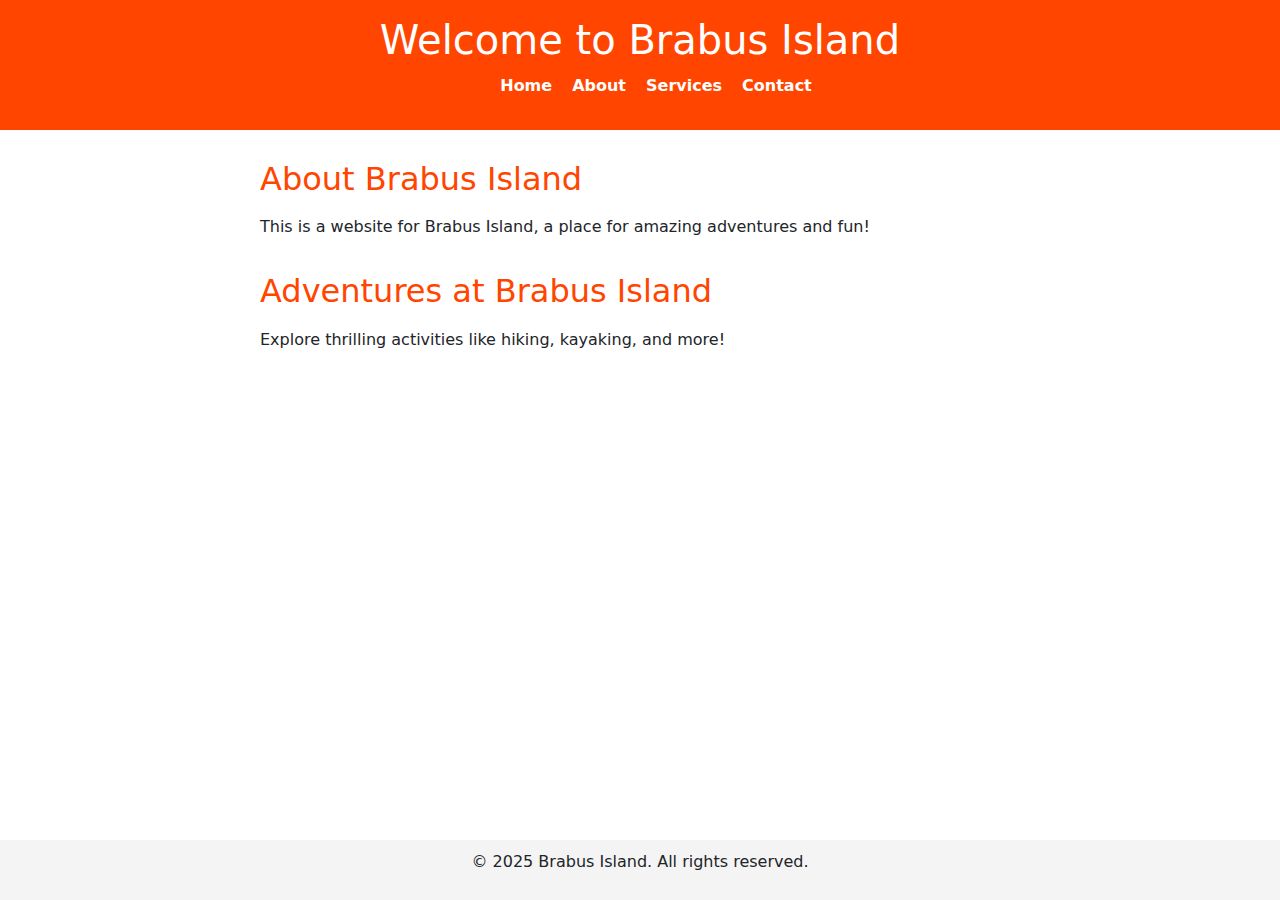
<file: index.html>
<!DOCTYPE html>
<html lang="en">
<head>
    <meta charset="UTF-8">
    <meta name="viewport" content="width=device-width, initial-scale=1.0">
    <title>Brabus Island</title>
    <link rel="stylesheet" href="styles.css">
    <link href="https://cdn.jsdelivr.net/npm/bootstrap@5.3.0/dist/css/bootstrap.min.css" rel="stylesheet">
</head>
<body>
    <header>
        <h1>Welcome to Brabus Island</h1>
        <nav>
            <ul>
                <li><a href="#">Home</a></li>
                <li><a href="#">About</a></li>
                <li><a href="#">Services</a></li>
                <li><a href="#">Contact</a></li>
            </ul>
        </nav>
    </header>
    <main>
        <section>
            <h2>About Brabus Island</h2>
            <p>This is a website for Brabus Island, a place for amazing adventures and fun!</p>
        </section>
        <section>
    <h2>Adventures at Brabus Island</h2>
    <p>Explore thrilling activities like hiking, kayaking, and more!</p>
</section>
    </main>
    <footer>
        <p>© 2025 Brabus Island. All rights reserved.</p>
    </footer>
</body>
</html>
</file>
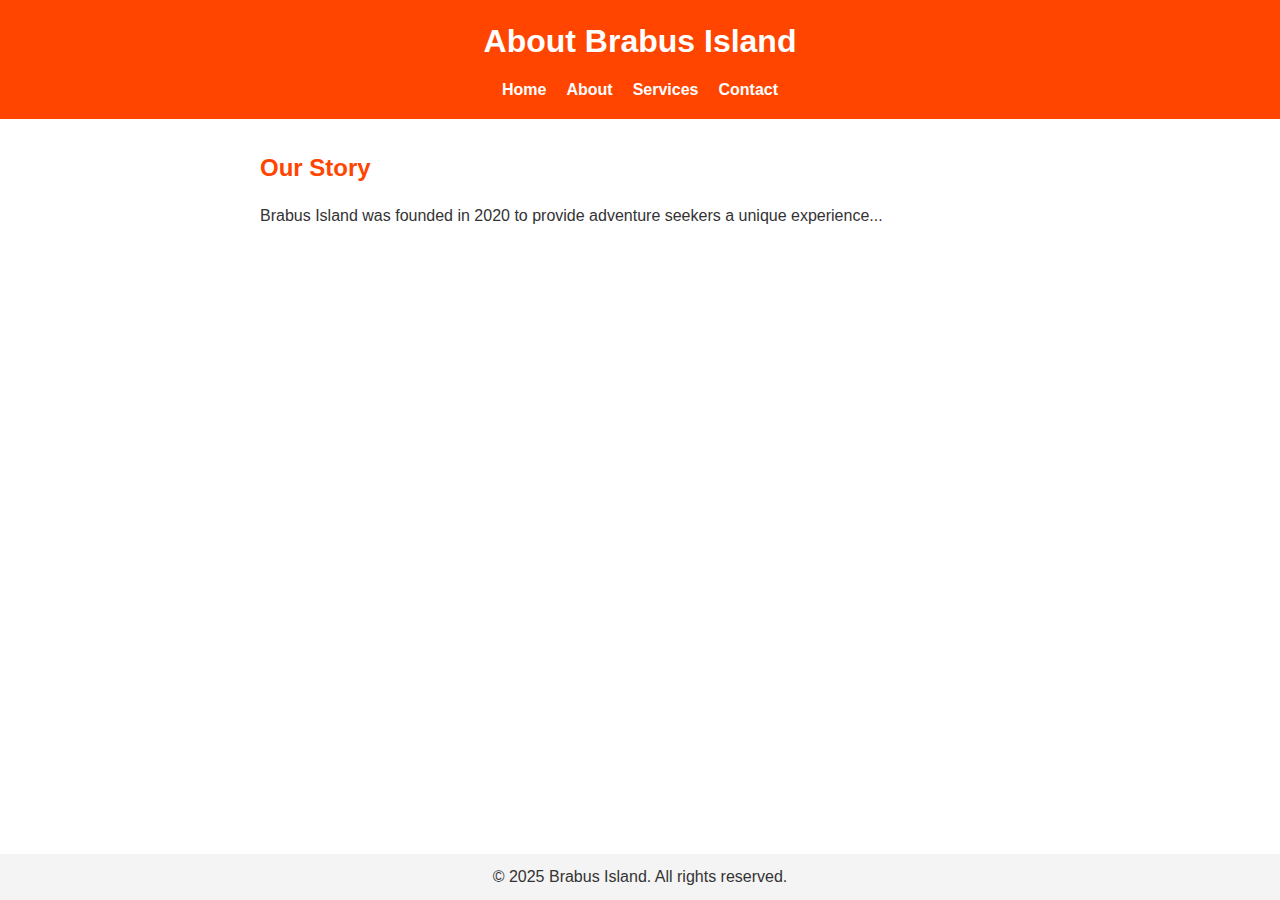
<file: about.html>
<!DOCTYPE html>
<html lang="en">
<head>
    <meta charset="UTF-8">
    <meta name="viewport" content="width=device-width, initial-scale=1.0">
    <title>About Brabus Island</title>
    <link rel="stylesheet" href="styles.css">
</head>
<body>
    <header>
        <h1>About Brabus Island</h1>
        <nav>
            <ul>
                <li><a href="index.html">Home</a></li>
                <li><a href="#">About</a></li>
                <li><a href="#">Services</a></li>
                <li><a href="#">Contact</a></li>
            </ul>
        </nav>
    </header>
    <main>
        <section>
            <h2>Our Story</h2>
            <p>Brabus Island was founded in 2020 to provide adventure seekers a unique experience...</p>
        </section>
    </main>
    <footer>
        <p>© 2025 Brabus Island. All rights reserved.</p>
    </footer>
</body>
</html>
</file>
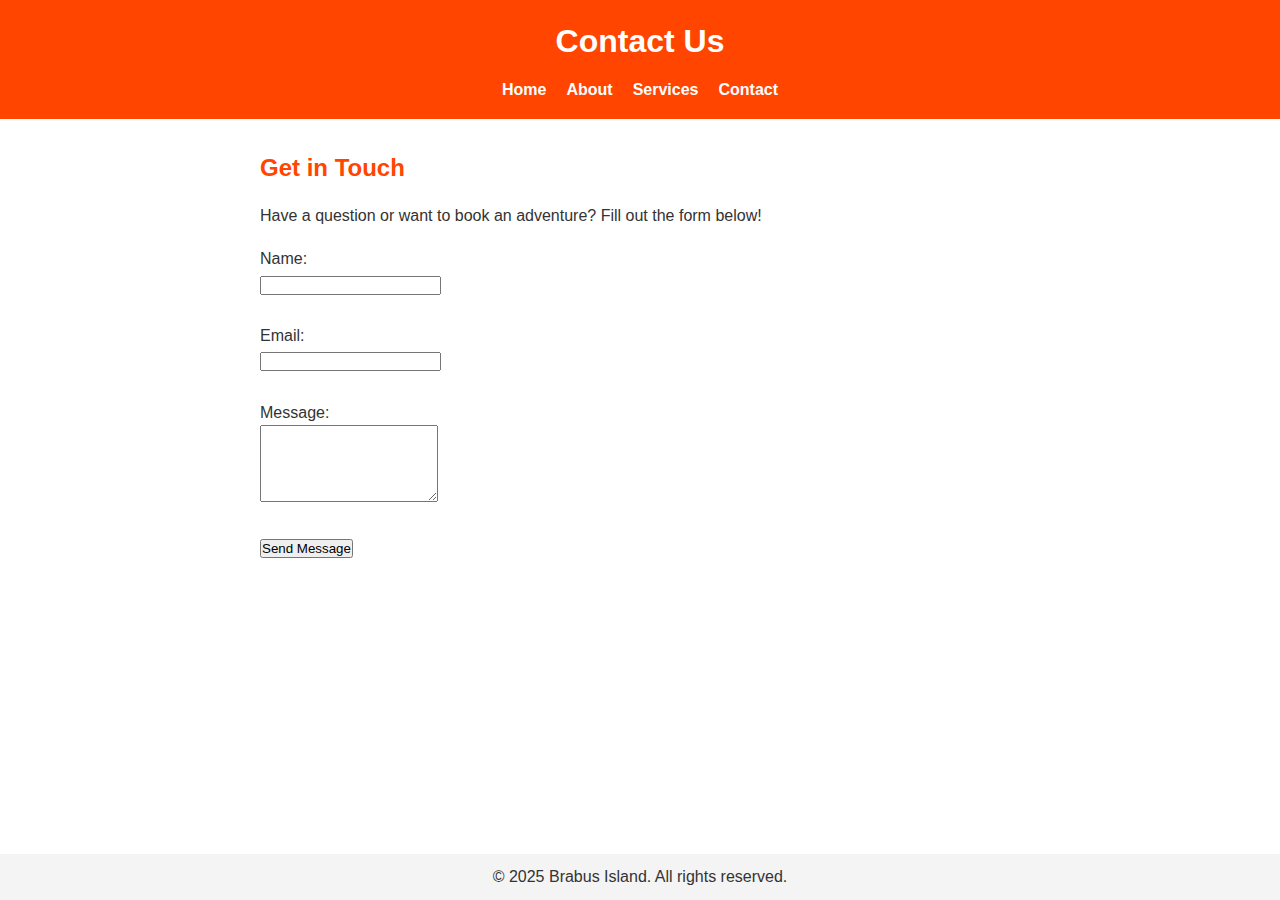
<file: contact.html>
<!DOCTYPE html>
<html lang="en">
<head>
    <meta charset="UTF-8">
    <meta name="viewport" content="width=device-width, initial-scale=1.0">
    <title>Contact Us - Brabus Island</title>
    <link rel="stylesheet" href="styles.css">
</head>
<body>
    <header>
        <h1>Contact Us</h1>
        <nav>
            <ul>
                <li><a href="index.html">Home</a></li>
                <li><a href="about.html">About</a></li>
                <li><a href="services.html">Services</a></li>
                <li><a href="#">Contact</a></li>
            </ul>
        </nav>
    </header>
    <main>
        <section>
            <h2>Get in Touch</h2>
            <p>Have a question or want to book an adventure? Fill out the form below!</p>
            <form action="https://formspree.io/f/mvgazkzz" method="POST">
                <label for="name">Name:</label><br>
                <input type="text" id="name" name="name" required><br><br>
                <label for="email">Email:</label><br>
                <input type="email" id="email" name="email" required><br><br>
                <label for="message">Message:</label><br>
                <textarea id="message" name="message" rows="5" required></textarea><br><br>
                <button type="submit">Send Message</button>
            </form>
        </section>
    </main>
    <footer>
        <p>© 2025 Brabus Island. All rights reserved.</p>
    </footer>
</body>
</html>
</file>
<file: styles.css>
* {
    margin: 0;
    padding: 0;
    box-sizing: border-box;
}

body {
    font-family: Arial, sans-serif;
    line-height: 1.6;
    color: #333;
}

header {
    background: #ff4500;
    color: white;
    text-align: center;
    padding: 1rem;
}

nav ul {
    list-style: none;
    display: flex;
    justify-content: center;
    gap: 20px;
    margin-top: 10px;
}

nav a {
    color: white;
    text-decoration: none;
    font-weight: bold;
}

nav a:hover {
    text-decoration: underline;
}

main {
    max-width: 800px;
    margin: 20px auto;
    padding: 0 20px;
}

section {
    margin-bottom: 20px;
}

footer {
    background: #f4f4f4;
    text-align: center;
    padding: 10px;
    position: fixed;
    bottom: 0;
    width: 100%;
}
section p {
    margin-bottom: 15px;
    font-size: 16px;
    line-height: 1.8;
}

section h2 {
    color: #ff4500;
    margin-top: 30px;
    margin-bottom: 15px;
}

section h3 {
    color: #333;
    margin-top: 20px;
    margin-bottom: 10px;
}

section ul {
    margin-left: 20px;
    margin-bottom: 20px;
}

section ul li {
    margin-bottom: 10px;
    font-size: 16px;
}

section a {
    color: #ff4500;
    text-decoration: none;
}

section a:hover {
    text-decoration: underline;
}
</file>
